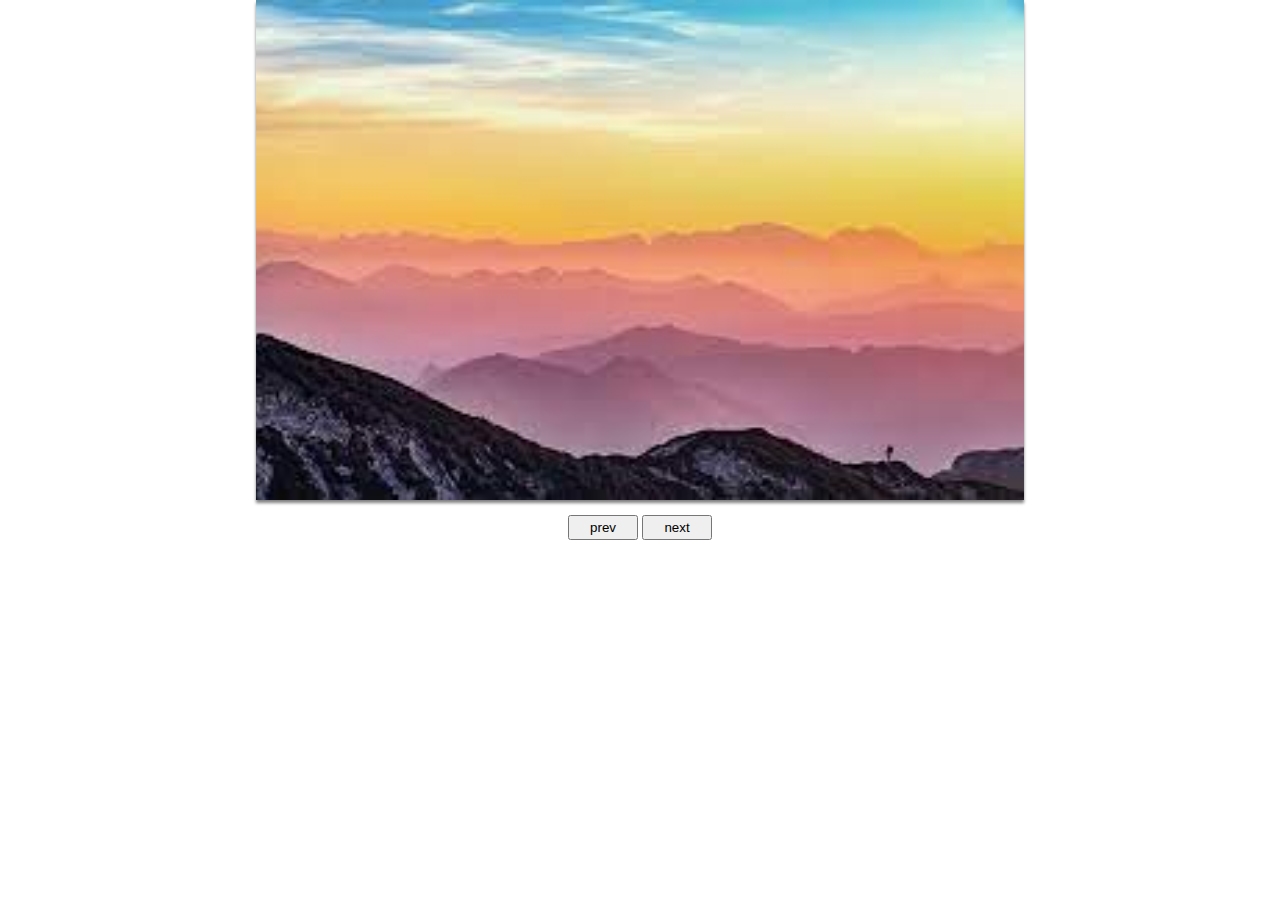
<file: custom slider/index.html>
<!DOCTYPE html>
<html lang="en">
<head>
    <meta charset="UTF-8">
    <meta name="viewport" content="width=device-width, initial-scale=1.0">
    <title>custom slider</title>
    <link rel="stylesheet" href="style.css">
    
</head>
<body> 
    <div class="main">
        <img src="image1.jpg" class="slide" alt="">
        <img src="image2.jpg" class="slide" alt="">
        <img src="image3.jpg" class="slide" alt="">
        <img src="image4.jpg" class="slide" alt="">
    </div>
    <div class="nav">
        <button  onclick="goPrev()">
            prev
        </button>
        <button onclick="goNext()">
            next
        </button>
    </div>
     
    <script type="module" src="script.js"></script>
</body>
</html>
</file>
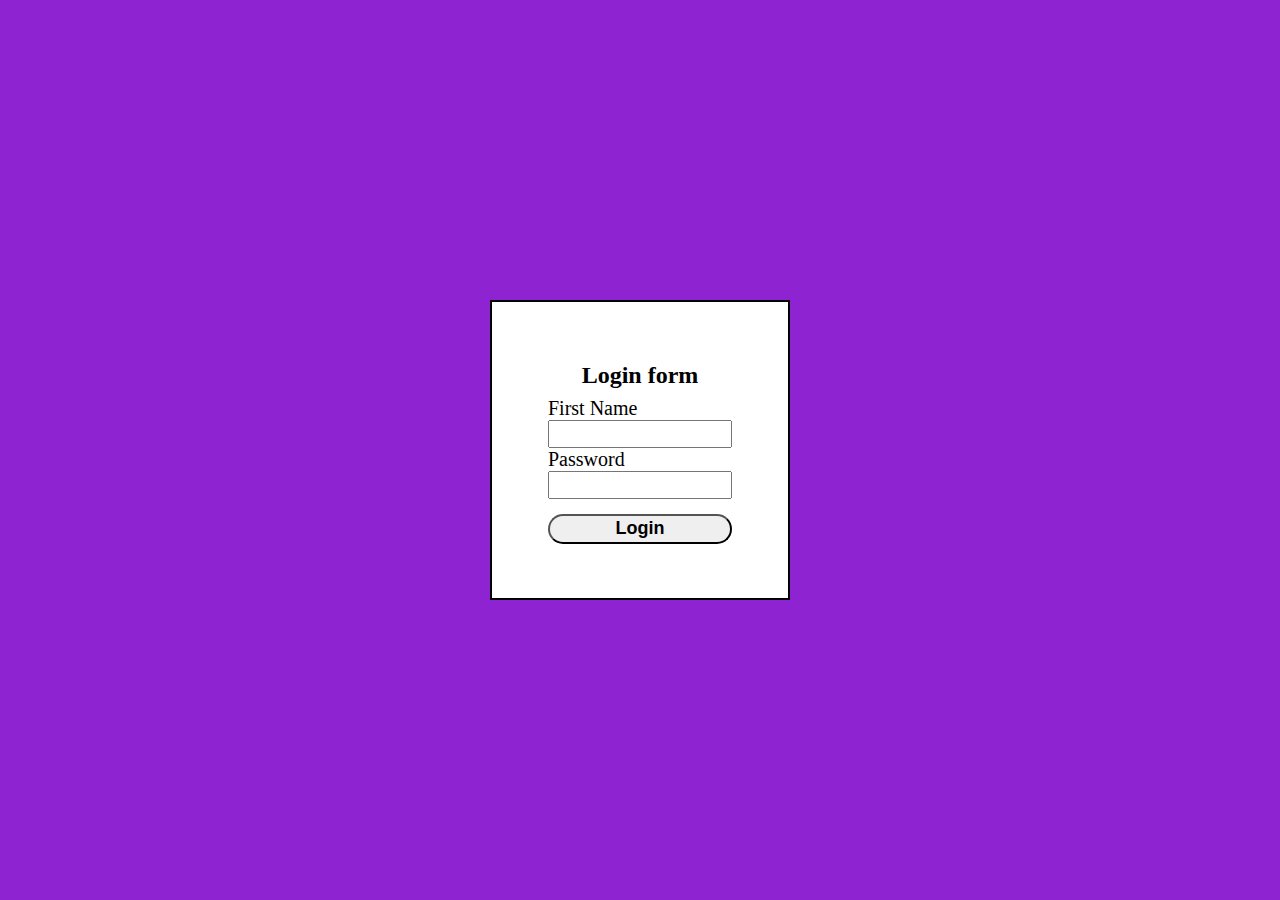
<file: form/index.html>
<!DOCTYPE html>
<html lang="en">
<head>
    <meta charset="UTF-8">
    <meta name="viewport" content="width=device-width, initial-scale=1.0">
    <title>login form</title>
    <link rel="stylesheet" href="style.css">
</head>
<body>
    <div class="container-main">
        <div class="form-div">
            <form action="">
                <h1>Login form</h1>
                <div class="label-div">
                    <label for="">First Name</label>
                    <input type="text">

                    <label for="">Password</label>
                    <input type="text" >
                    <button>Login</button>
                </div>
            </form>
        </div>
        
    </div>

    
</body>
</html>
</file>
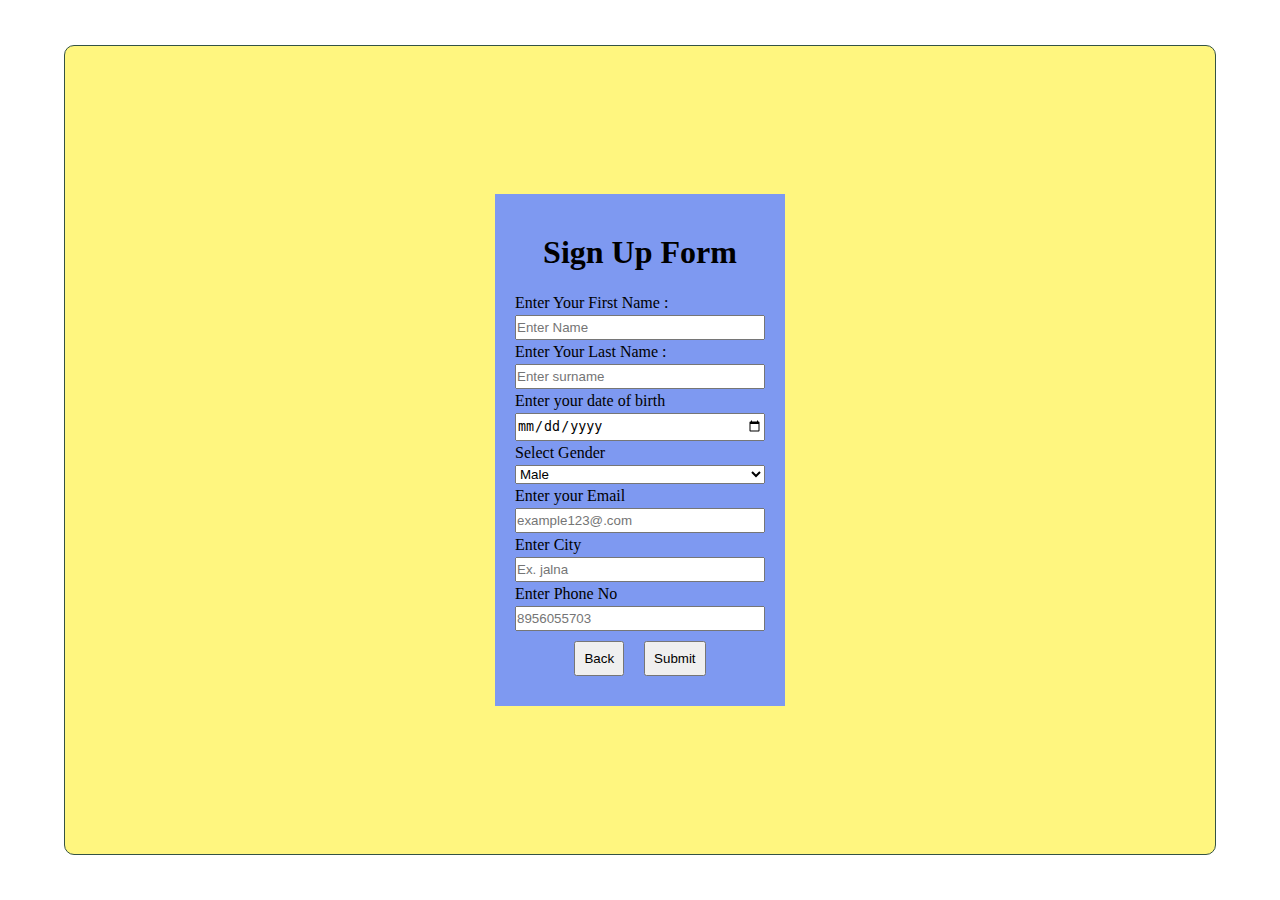
<file: Interview Practice/index.html>
<!DOCTYPE html>
<html lang="en">
<head>
    <meta charset="UTF-8">
    <meta name="viewport" content="width=device-width, initial-scale=1.0">
    <title>Interview Practice</title>
    <link rel="stylesheet" href="style.css">
</head>
<body>
    <div class="main-container">
        <div class="main-div">

            <form action="">
               
                <div class="form-div">
                <h1>Sign Up Form</h1>
                <label for="">Enter Your First Name :</label>
                <input type="text" required placeholder="Enter Name">

                <label for="">Enter Your Last Name :</label>
                <input type="text" required placeholder="Enter surname">

                <label for="">Enter your date of birth</label>
                <input type="date" required>
                 
                <label for="">Select Gender</label>
                <Select>
                    <option value="">Male</option>
                    <option value="">FeMale</option>
                </Select>

                <label for="">Enter your Email</label>
                <input type="email" required placeholder="example123@.com">

                <label for="">Enter City</label>
                <input type="text" placeholder="Ex. jalna">

                <label for="">Enter Phone No</label>
                <input type="phone" required placeholder="8956055703">

                <div class="btn">
                    <button>Back</button>
                    <button>Submit</button>
                </div>

                </div>


            </form>
        </div>
    </div>
    
</body>
</html>
</file>
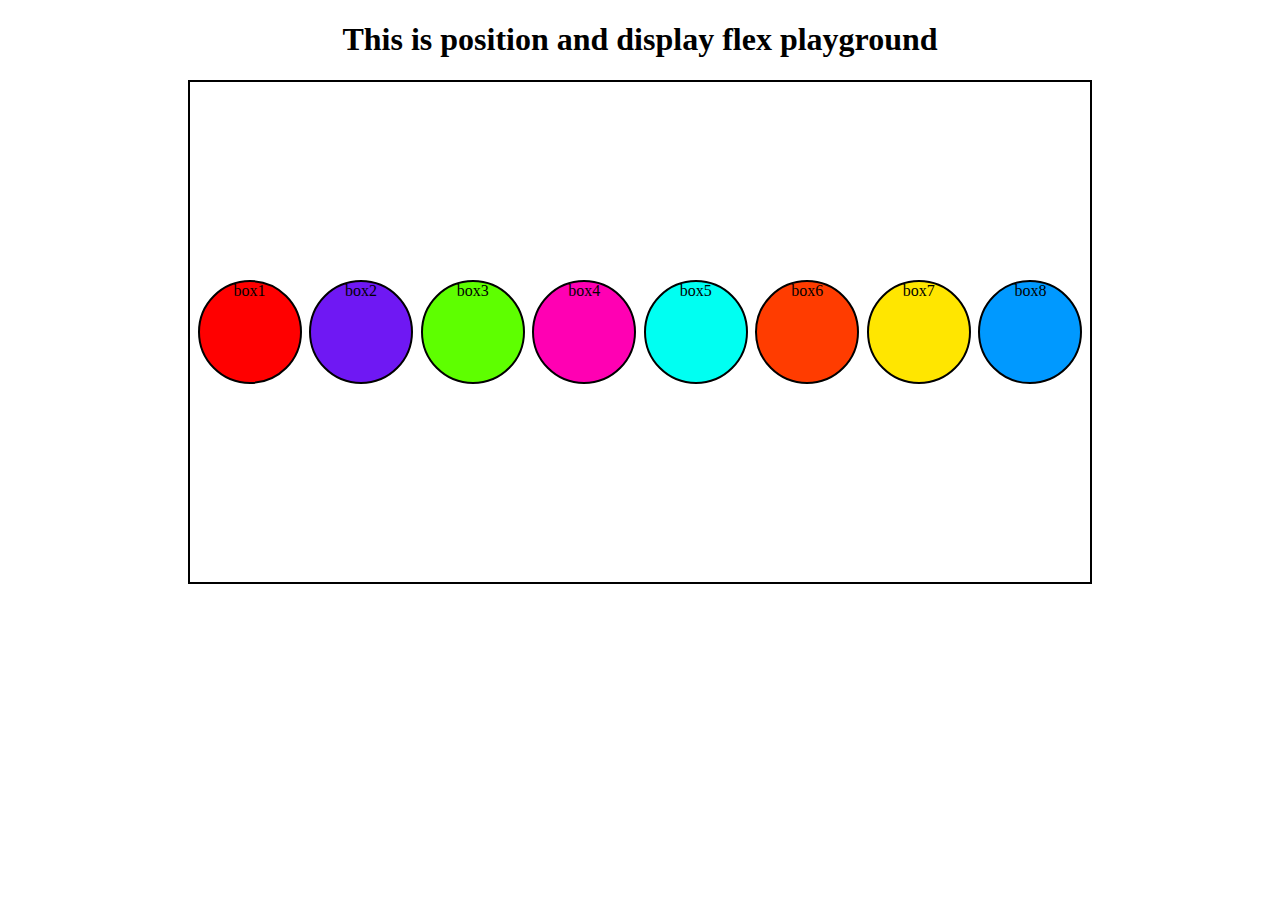
<file: basic.html>
<!DOCTYPE html>
<html lang="en">
<head>
    <meta charset="UTF-8">
    <meta name="viewport" content="width=device-width, initial-scale=1.0">
    <title>Website</title>
    <link rel="stylesheet" href="style.css">
    <style>
        button{
            background-color: brown;
        }
    </style>
    <script src="first.js"></script>
</head>
<body>
   <h1>This is position and display flex playground</h1>
   <div id="container">
     <div id="box1" style=" background-color: red; width: 100px; height: 100px;">box1</div>
     <div id="box2" style=" background-color: rgb(111, 24, 243); width: 100px; height: 100px;">box2</div>
     <div id="box3" style=" background-color: rgb(94, 255, 0); width: 100px; height: 100px;">box3</div>
     <div id="box4" style=" background-color: rgb(255, 0, 179); width: 100px; height: 100px;">box4</div>
     <div id="box5" style=" background-color: rgb(0, 255, 242); width: 100px; height: 100px;">box5</div>
     <div id="box5" style=" background-color: rgb(255, 60, 0); width: 100px; height: 100px;">box6</div>
     <div id="box5" style=" background-color: rgb(255, 230, 0); width: 100px; height: 100px;">box7</div>
     <div id="box5" style=" background-color: rgb(0, 153, 255); width: 100px; height: 100px;">box8</div>

   </div>
</body>
</html>
</file>
<file: custom slider/style.css>
*{
    padding: 0;
    margin: 0;
    box-sizing: border-box;
}

.main{
    width: 60%;
    height: 500px;
    box-shadow: 0px 3px 3px grey;
    margin-top: 100px;
    margin: auto;
    /* display: flex; */
    position: relative;
    overflow: hidden;
    
    
}

.slide{
    width: 100%;
    height: 100%;
    object-fit: cover;
    position: absolute;
    transition: 1s;
}
.nav {
    text-align: center;
    margin-top: 15px;
}

.nav button{
    width: 70px;
    padding: 3px;
}
</file>
<file: form/style.css>
*{
    margin: 0px;
    padding: 0px;
    box-sizing: border-box;
}

.container-main{
    width: 100vw;
    height: 100vh;
    background-color: rgb(142, 36, 209);
    display: flex;
    justify-content: center;
    align-items: center;
}

.form-div{
    width: 300px;
    height: 300px;
    background-color: white;
    border: 2px solid black;
    /* text-align: center;  */
    display: flex;
    justify-content: center;
    align-items: center;
    text-align: center;
}

h1{
   font-size: 24px;
   text-align: center;
   
}

.label-div{
    width: 200px;
    height: 150px;
    padding: 8px;
    /* background-color: burlywood; */
    text-align: left;
    
}

.label-div label{
    font-size: 20px;
    font-weight: 400;
}

button{
    width: 100%;
    height: 30px;
    
    border-radius: 30px;
    margin: 15px 0px;
    font-size: 18px;
    font-weight: 600;
}
input{
    width: 100%;
    height: 28px;
}
</file>
<file: Interview Practice/style.css>
*{
    padding: 0px;
    margin: 0px;
    box-sizing: border-box;
}

.main-container{
    width: 100%;
    height: 100vh;
    background-color: white;
    display: flex;
    align-items: center;
    justify-content: center;
  
}

.main-div{
    width: 90%;
    height: 90vh;
    background-color: rgb(255, 246, 127);
    border-radius: 10px;
    border: 1px solid #345345;
    display: flex;
    align-items: center;
    justify-content: center;
    margin: auto;
}

.form-div{
    width: fit-content;
    height: 90%;
    background-color: rgb(126, 153, 241);
    display: flex;
    flex-direction: column;
    /* align-items: center; */
    justify-content: center;
    margin: 10px;
    padding: 20px;   
}
h1{
    text-align: center;
    margin: 20px;
}

label{
    font-size: 1rem;
    color: black;
    padding: 3px 0px;
}
input{
    width: 250px;
    padding: 3px 0px;
}

.btn{
    display: flex;
    align-items: center;
    justify-content: center;
}
.btn button{
    padding: 8px 8px;
    margin: 10px 10px;
}
</file>
<file: style.css>
*{
  text-align: center;
  
}
#container{
  width: 900px;
  height: 500px;
  border: 2px solid black;
  display: inline-flex;
  /* flex-direction: column; */
  justify-content: space-evenly;
  align-items: center;
  flex-wrap:  3;
  /* text-align: center; */
}

#box1{
  border-radius: 50%;
  /* border: 12px dotted black ; */
  border: 2px solid black ;
  /* position: static; */
  text-align: center;
 
 
}
#box2{
  border-radius: 50%;
  border: 2px solid black ;
  /* position: absolute; */
  top: 200px;
}
#box3{
  border-radius: 50%;
  /* position: relative; */
  /* border: 12px solid black ; */
  /* left: 100px; */
  border: 2px solid black ;

}
#box4{
  border-radius: 50%;
  border: 2px double black ;
  /* position: fixed; */
  /* top:0px;
  right: 0px; */
}
#box5{
  border-radius: 50%;
  /* border: 12px dashed black ; */
  /* position: sticky;
  top: 400px; */ 
  border: 2px solid black ;
}

#box6{
  border: 2px solid black ;
}

#box7{
  border: 2px solid black ;
}

#box8{
  border: 2px solid black ;

}
</file>
